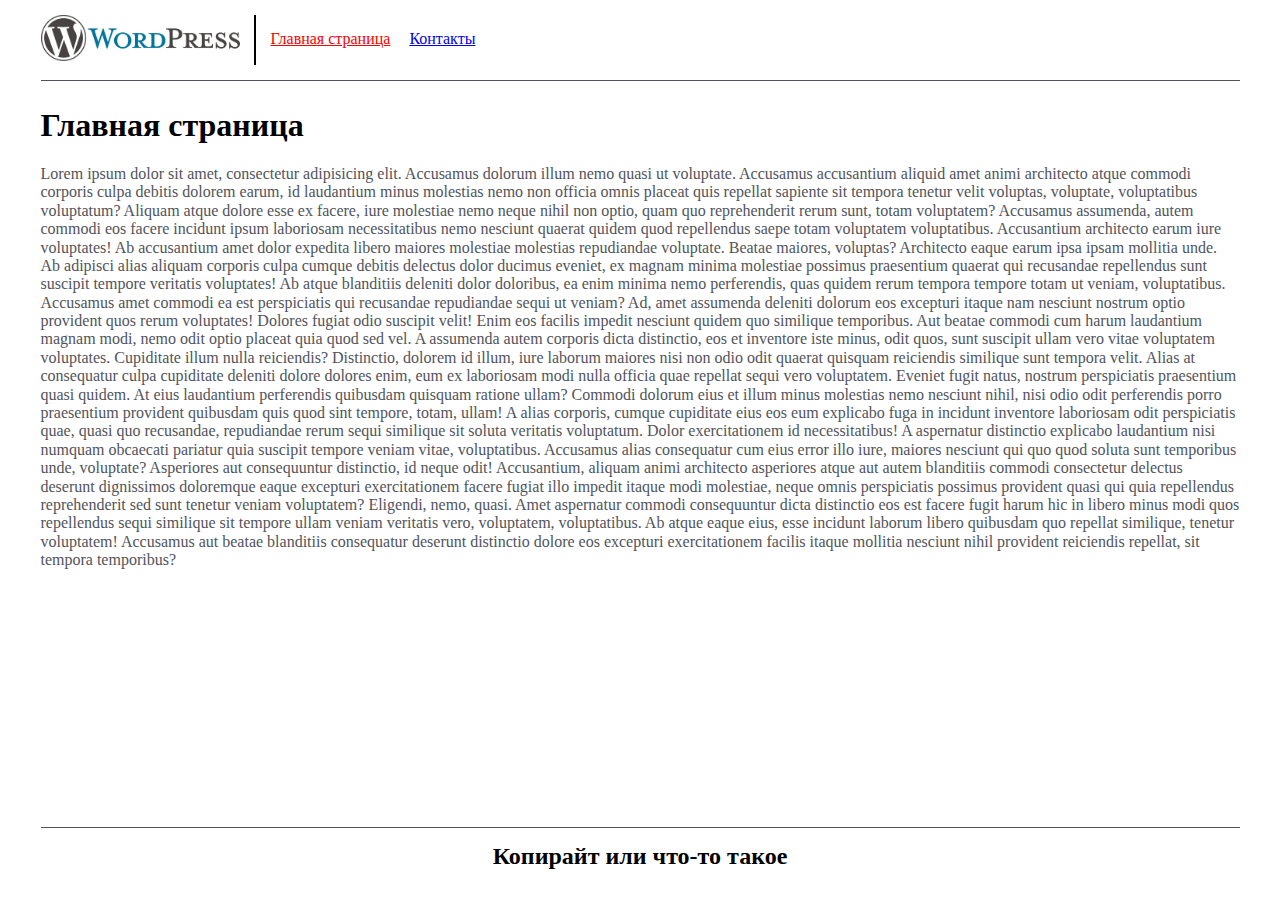
<file: index.html>
<!DOCTYPE html>
<html lang="en">
<head>
    <meta charset="UTF-8">
    <title>Главная страница | Практикум</title>

    <!--    Подключаю общий файл стилей -->
    <link rel="stylesheet" href="css/style.css">
    <!--    Подключаю уникальный для страницы файл стилей -->
    <link rel="stylesheet" href="css/pages/index/index.css">

</head>

<body>

<div class="container">

    <header class="header-main">

        <div class="header-main__logo">
            <img src="./img/common/logo-wordpress.png" alt="site logo">
        </div>

        <div class="header-main__nav">
            <nav>
                <ul>
                    <li>
                        <a href="./index.html" class="active">Главная страница</a>
                    </li>
                    <li>
                        <a href="./pages/contacts.html">Контакты</a>
                    </li>
                </ul>
            </nav>
        </div>

    </header>

    <main class="content">

        <h1>Главная страница</h1>

        <p>Lorem ipsum dolor sit amet, consectetur adipisicing elit. Accusamus dolorum illum nemo quasi ut voluptate.
            Accusamus accusantium aliquid amet animi architecto atque commodi corporis culpa debitis dolorem earum, id
            laudantium minus molestias nemo non officia omnis placeat quis repellat sapiente sit tempora tenetur velit
            voluptas, voluptate, voluptatibus voluptatum? Aliquam atque dolore esse ex facere, iure molestiae nemo neque
            nihil non optio, quam quo reprehenderit rerum sunt, totam voluptatem? Accusamus assumenda, autem commodi eos
            facere incidunt ipsum laboriosam necessitatibus nemo nesciunt quaerat quidem quod repellendus saepe totam
            voluptatem voluptatibus. Accusantium architecto earum iure voluptates! Ab accusantium amet dolor expedita
            libero
            maiores molestiae molestias repudiandae voluptate. Beatae maiores, voluptas? Architecto eaque earum ipsa
            ipsam
            mollitia unde. Ab adipisci alias aliquam corporis culpa cumque debitis delectus dolor ducimus eveniet, ex
            magnam
            minima molestiae possimus praesentium quaerat qui recusandae repellendus sunt suscipit tempore veritatis
            voluptates! Ab atque blanditiis deleniti dolor doloribus, ea enim minima nemo perferendis, quas quidem rerum
            tempora tempore totam ut veniam, voluptatibus. Accusamus amet commodi ea est perspiciatis qui recusandae
            repudiandae sequi ut veniam? Ad, amet assumenda deleniti dolorum eos excepturi itaque nam nesciunt nostrum
            optio
            provident quos rerum voluptates! Dolores fugiat odio suscipit velit! Enim eos facilis impedit nesciunt
            quidem
            quo similique temporibus. Aut beatae commodi cum harum laudantium magnam modi, nemo odit optio placeat quia
            quod
            sed vel. A assumenda autem corporis dicta distinctio, eos et inventore iste minus, odit quos, sunt suscipit
            ullam vero vitae voluptatem voluptates. Cupiditate illum nulla reiciendis? Distinctio, dolorem id illum,
            iure
            laborum maiores nisi non odio odit quaerat quisquam reiciendis similique sunt tempora velit. Alias at
            consequatur culpa cupiditate deleniti dolore dolores enim, eum ex laboriosam modi nulla officia quae
            repellat
            sequi vero voluptatem. Eveniet fugit natus, nostrum perspiciatis praesentium quasi quidem. At eius
            laudantium
            perferendis quibusdam quisquam ratione ullam? Commodi dolorum eius et illum minus molestias nemo nesciunt
            nihil,
            nisi odio odit perferendis porro praesentium provident quibusdam quis quod sint tempore, totam, ullam! A
            alias
            corporis, cumque cupiditate eius eos eum explicabo fuga in incidunt inventore laboriosam odit perspiciatis
            quae,
            quasi quo recusandae, repudiandae rerum sequi similique sit soluta veritatis voluptatum. Dolor
            exercitationem id
            necessitatibus! A aspernatur distinctio explicabo laudantium nisi numquam obcaecati pariatur quia suscipit
            tempore veniam vitae, voluptatibus. Accusamus alias consequatur cum eius error illo iure, maiores nesciunt
            qui
            quo quod soluta sunt temporibus unde, voluptate? Asperiores aut consequuntur distinctio, id neque odit!
            Accusantium, aliquam animi architecto asperiores atque aut autem blanditiis commodi consectetur delectus
            deserunt dignissimos doloremque eaque excepturi exercitationem facere fugiat illo impedit itaque modi
            molestiae,
            neque omnis perspiciatis possimus provident quasi qui quia repellendus reprehenderit sed sunt tenetur veniam
            voluptatem? Eligendi, nemo, quasi. Amet aspernatur commodi consequuntur dicta distinctio eos est facere
            fugit
            harum hic in libero minus modi quos repellendus sequi similique sit tempore ullam veniam veritatis vero,
            voluptatem, voluptatibus. Ab atque eaque eius, esse incidunt laborum libero quibusdam quo repellat
            similique,
            tenetur voluptatem! Accusamus aut beatae blanditiis consequatur deserunt distinctio dolore eos excepturi
            exercitationem facilis itaque mollitia nesciunt nihil provident reiciendis repellat, sit tempora
            temporibus?</p>

    </main>

    <footer class="footer-main">

        <span>Копирайт или что-то такое</span>

    </footer>

</div>
</body>
</html>
</file>
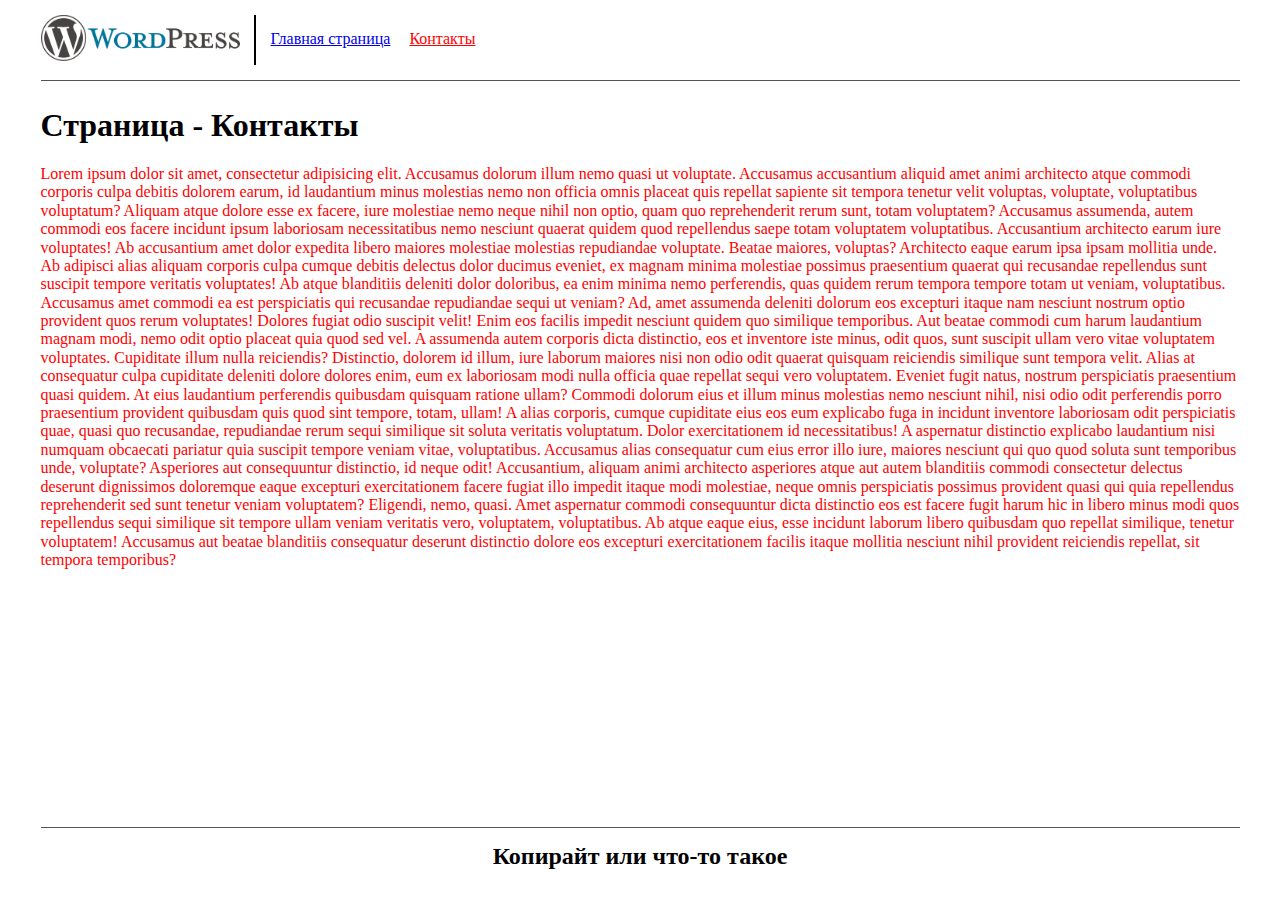
<file: pages/contacts.html>
<!DOCTYPE html>
<html lang="en">
<head>
    <meta charset="UTF-8">
    <title>Контакты | Практикум</title>

    <!--    Подключаю общий файл стилей -->
    <link rel="stylesheet" href="../css/style.css">
    <!--    Подключаю уникальный для страницы файл стилей -->
    <link rel="stylesheet" href="../css/pages/contacts/contacts.css">

</head>

<body>

<div class="container">

    <header class="header-main">

        <div class="header-main__logo">
            <img src="../img/common/logo-wordpress.png" alt="site logo">
        </div>

        <div class="header-main__nav">
            <nav>
                <ul>
                    <li>
                        <a href="../index.html">Главная страница</a>
                    </li>
                    <li>
                        <a href="./contacts.html" class="active">Контакты</a>
                    </li>
                </ul>
            </nav>
        </div>

    </header>

    <main class="content">

        <h1>Страница - Контакты</h1>

        <p>Lorem ipsum dolor sit amet, consectetur adipisicing elit. Accusamus dolorum illum nemo quasi ut voluptate.
            Accusamus accusantium aliquid amet animi architecto atque commodi corporis culpa debitis dolorem earum, id
            laudantium minus molestias nemo non officia omnis placeat quis repellat sapiente sit tempora tenetur velit
            voluptas, voluptate, voluptatibus voluptatum? Aliquam atque dolore esse ex facere, iure molestiae nemo neque
            nihil non optio, quam quo reprehenderit rerum sunt, totam voluptatem? Accusamus assumenda, autem commodi eos
            facere incidunt ipsum laboriosam necessitatibus nemo nesciunt quaerat quidem quod repellendus saepe totam
            voluptatem voluptatibus. Accusantium architecto earum iure voluptates! Ab accusantium amet dolor expedita libero
            maiores molestiae molestias repudiandae voluptate. Beatae maiores, voluptas? Architecto eaque earum ipsa ipsam
            mollitia unde. Ab adipisci alias aliquam corporis culpa cumque debitis delectus dolor ducimus eveniet, ex magnam
            minima molestiae possimus praesentium quaerat qui recusandae repellendus sunt suscipit tempore veritatis
            voluptates! Ab atque blanditiis deleniti dolor doloribus, ea enim minima nemo perferendis, quas quidem rerum
            tempora tempore totam ut veniam, voluptatibus. Accusamus amet commodi ea est perspiciatis qui recusandae
            repudiandae sequi ut veniam? Ad, amet assumenda deleniti dolorum eos excepturi itaque nam nesciunt nostrum optio
            provident quos rerum voluptates! Dolores fugiat odio suscipit velit! Enim eos facilis impedit nesciunt quidem
            quo similique temporibus. Aut beatae commodi cum harum laudantium magnam modi, nemo odit optio placeat quia quod
            sed vel. A assumenda autem corporis dicta distinctio, eos et inventore iste minus, odit quos, sunt suscipit
            ullam vero vitae voluptatem voluptates. Cupiditate illum nulla reiciendis? Distinctio, dolorem id illum, iure
            laborum maiores nisi non odio odit quaerat quisquam reiciendis similique sunt tempora velit. Alias at
            consequatur culpa cupiditate deleniti dolore dolores enim, eum ex laboriosam modi nulla officia quae repellat
            sequi vero voluptatem. Eveniet fugit natus, nostrum perspiciatis praesentium quasi quidem. At eius laudantium
            perferendis quibusdam quisquam ratione ullam? Commodi dolorum eius et illum minus molestias nemo nesciunt nihil,
            nisi odio odit perferendis porro praesentium provident quibusdam quis quod sint tempore, totam, ullam! A alias
            corporis, cumque cupiditate eius eos eum explicabo fuga in incidunt inventore laboriosam odit perspiciatis quae,
            quasi quo recusandae, repudiandae rerum sequi similique sit soluta veritatis voluptatum. Dolor exercitationem id
            necessitatibus! A aspernatur distinctio explicabo laudantium nisi numquam obcaecati pariatur quia suscipit
            tempore veniam vitae, voluptatibus. Accusamus alias consequatur cum eius error illo iure, maiores nesciunt qui
            quo quod soluta sunt temporibus unde, voluptate? Asperiores aut consequuntur distinctio, id neque odit!
            Accusantium, aliquam animi architecto asperiores atque aut autem blanditiis commodi consectetur delectus
            deserunt dignissimos doloremque eaque excepturi exercitationem facere fugiat illo impedit itaque modi molestiae,
            neque omnis perspiciatis possimus provident quasi qui quia repellendus reprehenderit sed sunt tenetur veniam
            voluptatem? Eligendi, nemo, quasi. Amet aspernatur commodi consequuntur dicta distinctio eos est facere fugit
            harum hic in libero minus modi quos repellendus sequi similique sit tempore ullam veniam veritatis vero,
            voluptatem, voluptatibus. Ab atque eaque eius, esse incidunt laborum libero quibusdam quo repellat similique,
            tenetur voluptatem! Accusamus aut beatae blanditiis consequatur deserunt distinctio dolore eos excepturi
            exercitationem facilis itaque mollitia nesciunt nihil provident reiciendis repellat, sit tempora temporibus?</p>

    </main>

    <footer class="footer-main">

        <span>Копирайт или что-то такое</span>

    </footer>

</div>
</body>
</html>
</file>
<file: css/style.css>
@import "../plugins/normilize/css/normilize.css";
@import "parts/_classes.css";
@import "parts/_header.css";
@import "parts/_footer.css";

.content {
    min-height: 80vh;
}
</file>
<file: css/pages/index/index.css>
.content p {
    color: #51545b;
}
</file>
<file: css/pages/contacts/contacts.css>
.content p {
    color: red;
}
</file>
